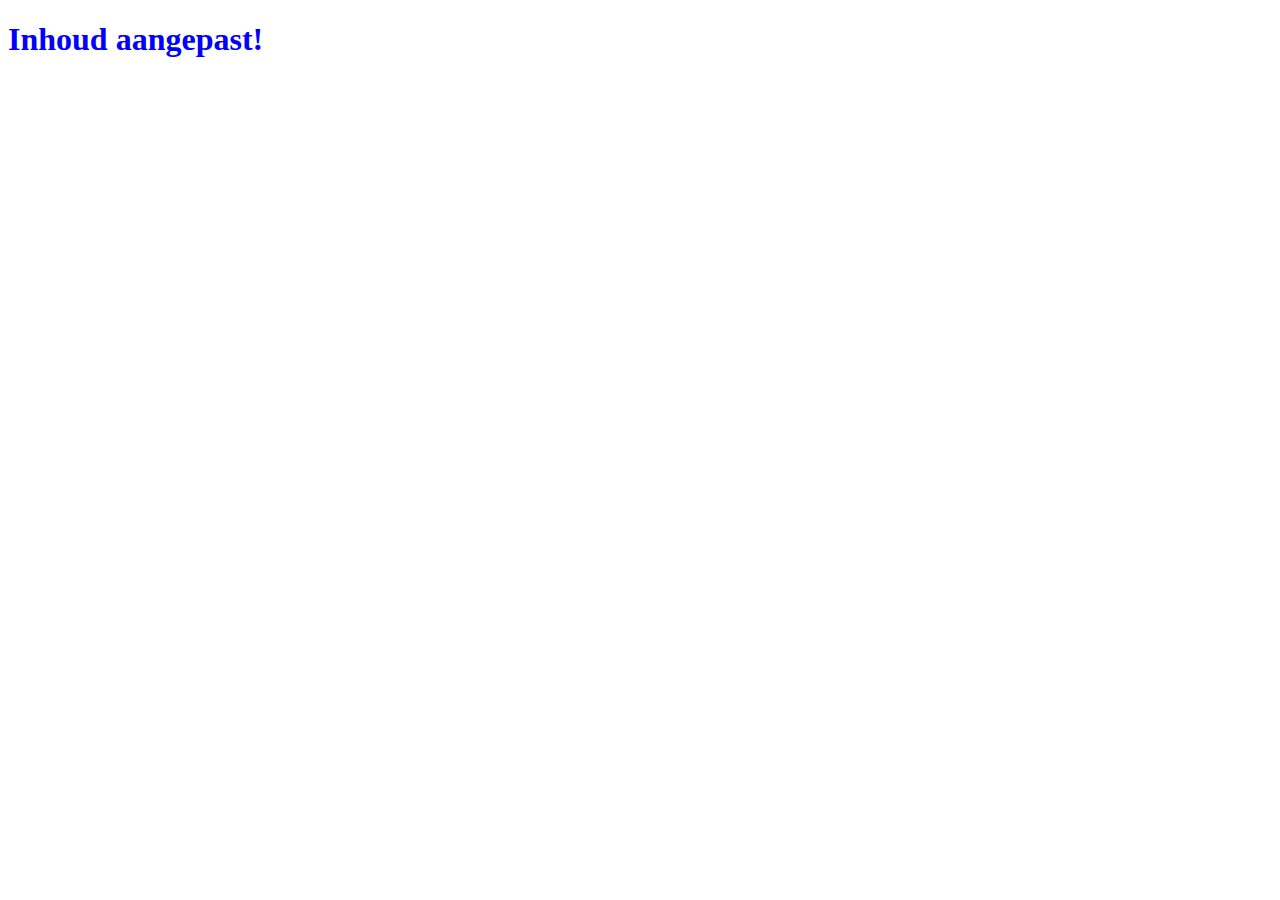
<file: Java_opdr_6.1/index.html>
<!DOCTYPE html>
<html lang="en">
<head>
    <meta charset="UTF-8">
    <meta name="viewport" content="width=device-width, initial-scale=1.0">
    <title>Javascript</title>
</head>
<body>
    <h1 id="cop1">Welcome</h1>
    <script src="code.js"></script>

</body>
</html>
</file>
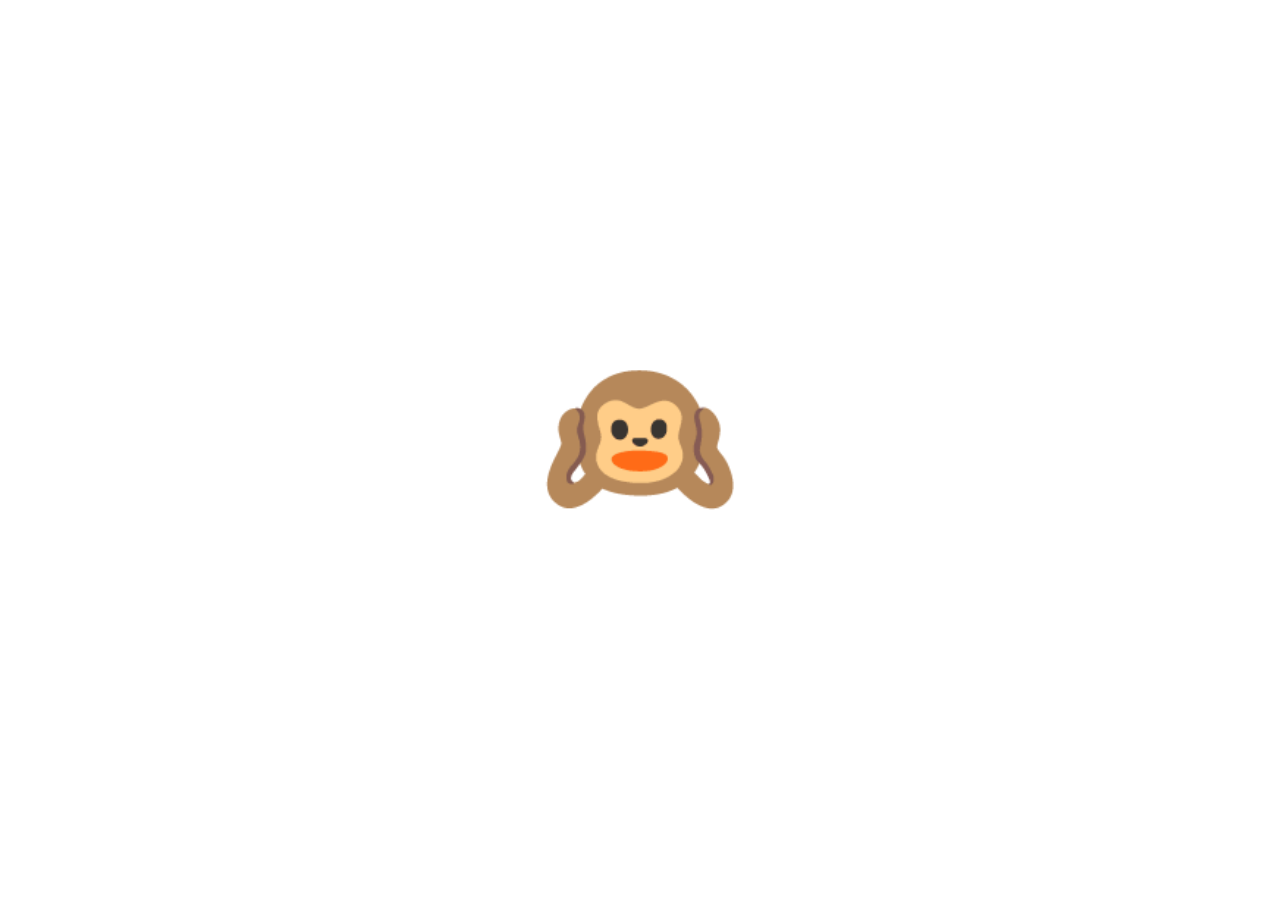
<file: Java_Opdr_9.2/index.html>
<!DOCTYPE html>
<html lang="en">
<head>
    <meta charset="UTF-8">
    <meta name="viewport" content="width=device-width, initial-scale=1.0">
    <title>Document</title>
    <link rel="stylesheet" href="style.css">
</head>
<body>
    <div class="center">
        <div class="monkey" id="opened">🙉</div>
        <div class="monkey" id="closed">🙈</div>
    </div>

    <script src="code.js"></script>
</body>
</html>
</file>
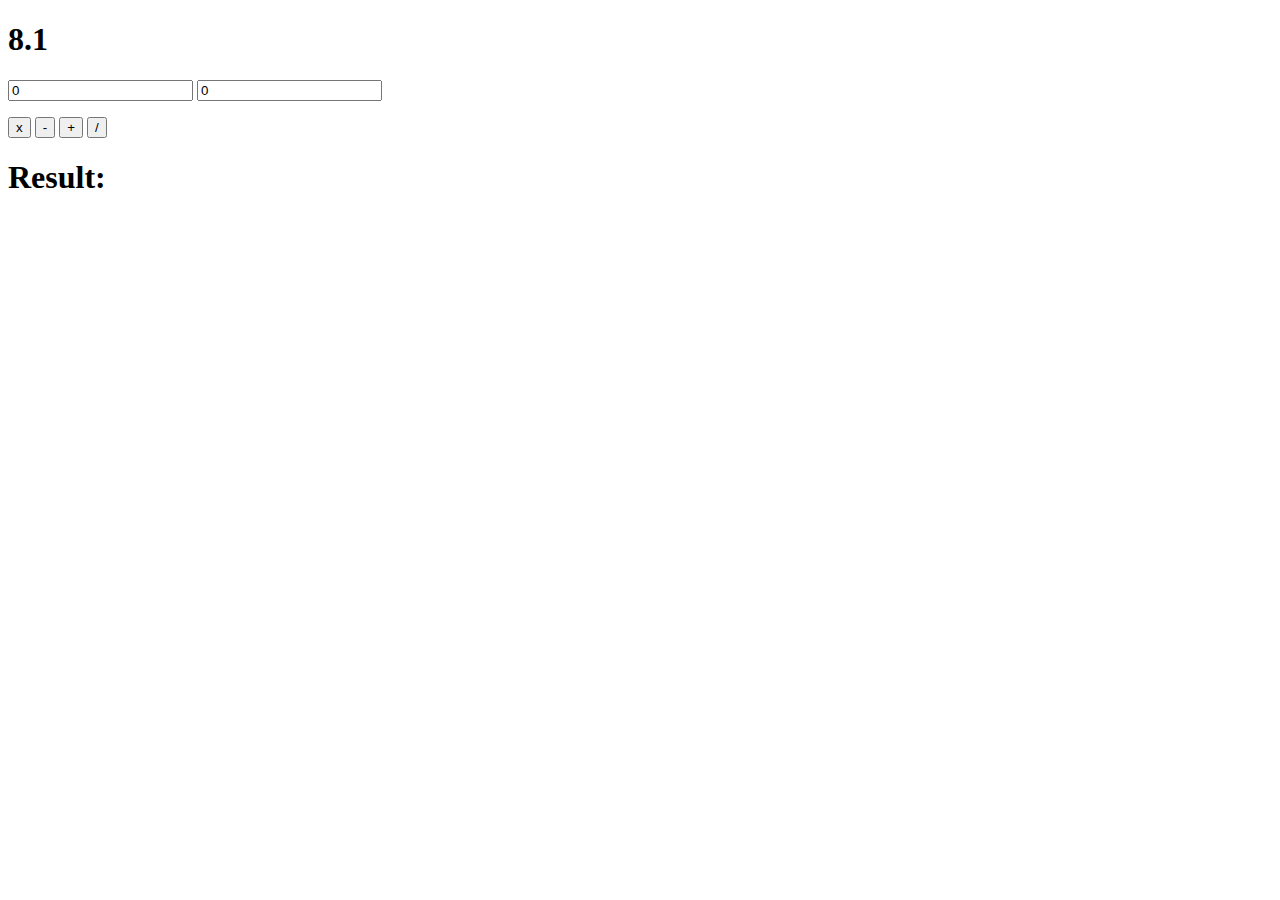
<file: Java_opdr_8.1/8.2/index.html>
<!DOCTYPE html>
<html lang="en">
<head>
    <meta charset="UTF-8">
    <meta name="viewport" content="width=device-width, initial-scale=1.0">
    <title>Calculator</title>
    <script src="code.js"></script>
</head>
<body>
    <h1>8.1</h1>
    <p>
        <input type="text" name="Value1" value="0" id="Value1">
        <input type="text" name="Value2" value="0" id="Value2">
    </p>
    <button onclick="Multiply()">x</button>
    <button onclick="Subtract()">-</button>
    <button onclick="Sum()">+</button>
    <button onclick="Divide()">/</button>

    <h1 id="ResultH1">Result:</h1>
</body>
</html>
</file>
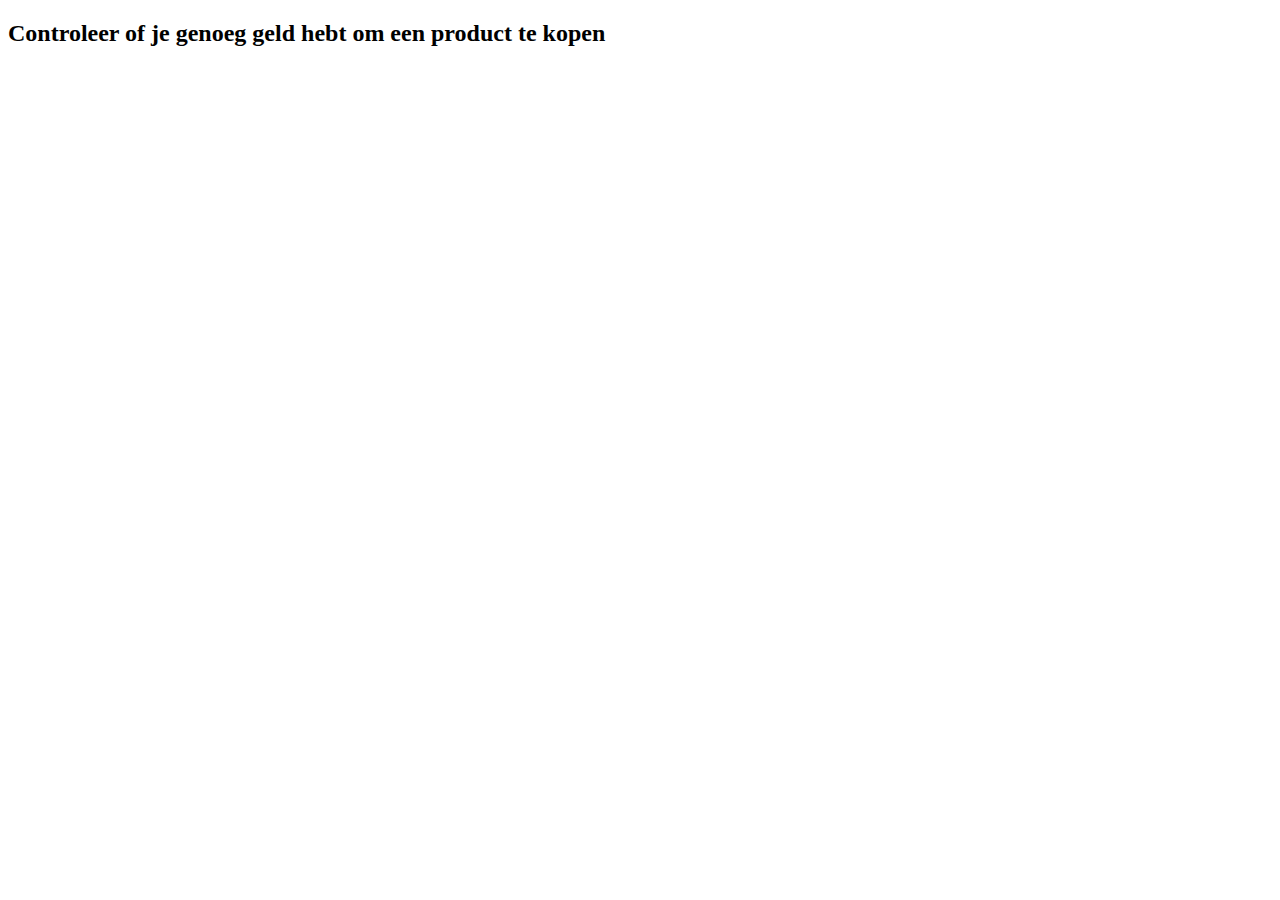
<file: java_opdr_7.1/java.html>
<!DOCTYPE html>
<html lang="en">
<head>
    <meta charset="UTF-8">
    <meta name="viewport" content="width=device-width, initial-scale=1.0">
    <title>IF ELSE Statement met User Input</title>
    <script src="7.1.js"></script>
    <link rel="stylesheet" href="style.css">
</head>
<body>
    <h2>Controleer of je genoeg geld hebt om een product te kopen</h2>
    <p id="result"></p>
</body>
</html>
</file>
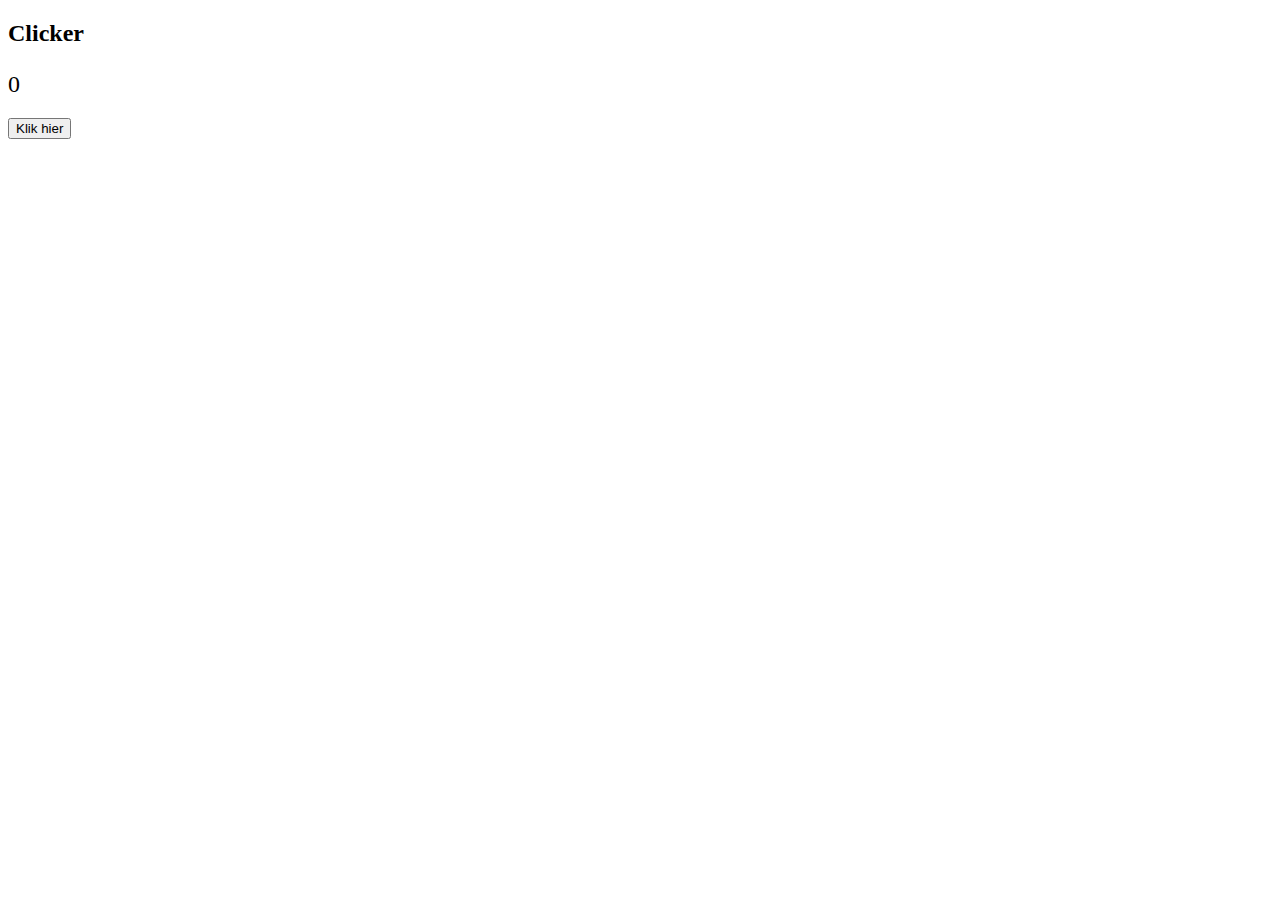
<file: Java_opdr_7.3/java.html>
<!DOCTYPE html>
<html lang="en">
<head>
    <meta charset="UTF-8">
    <meta name="viewport" content="width=device-width, initial-scale=1.0">
    <script src="7.3.js"></script>
    <link rel="stylesheet" href="style.css">
    <title>clicker</title>
</head>
<body>
    <h2>Clicker</h2>

    <p id="display">0</p>

    <button onclick="increaseNumber()">Klik hier</button> 
</body>
</html>
</file>
<file: Java_Opdr_9.2/style.css>
.center {
    display: flex;
    width: 100%;
    height: 95.5vh;
    align-items: center;
    justify-content: center;
    flex-direction: column;
}

.monkey {
    font-size: 1000%;
}

#closed {
    display: none;
}
</file>
<file: java_opdr_7.1/style.css>
#result {
    font-size: 24px;
}
</file>
<file: Java_opdr_7.3/style.css>
#display {
    font-size: 24px;
    margin-bottom: 20px;
}
</file>
